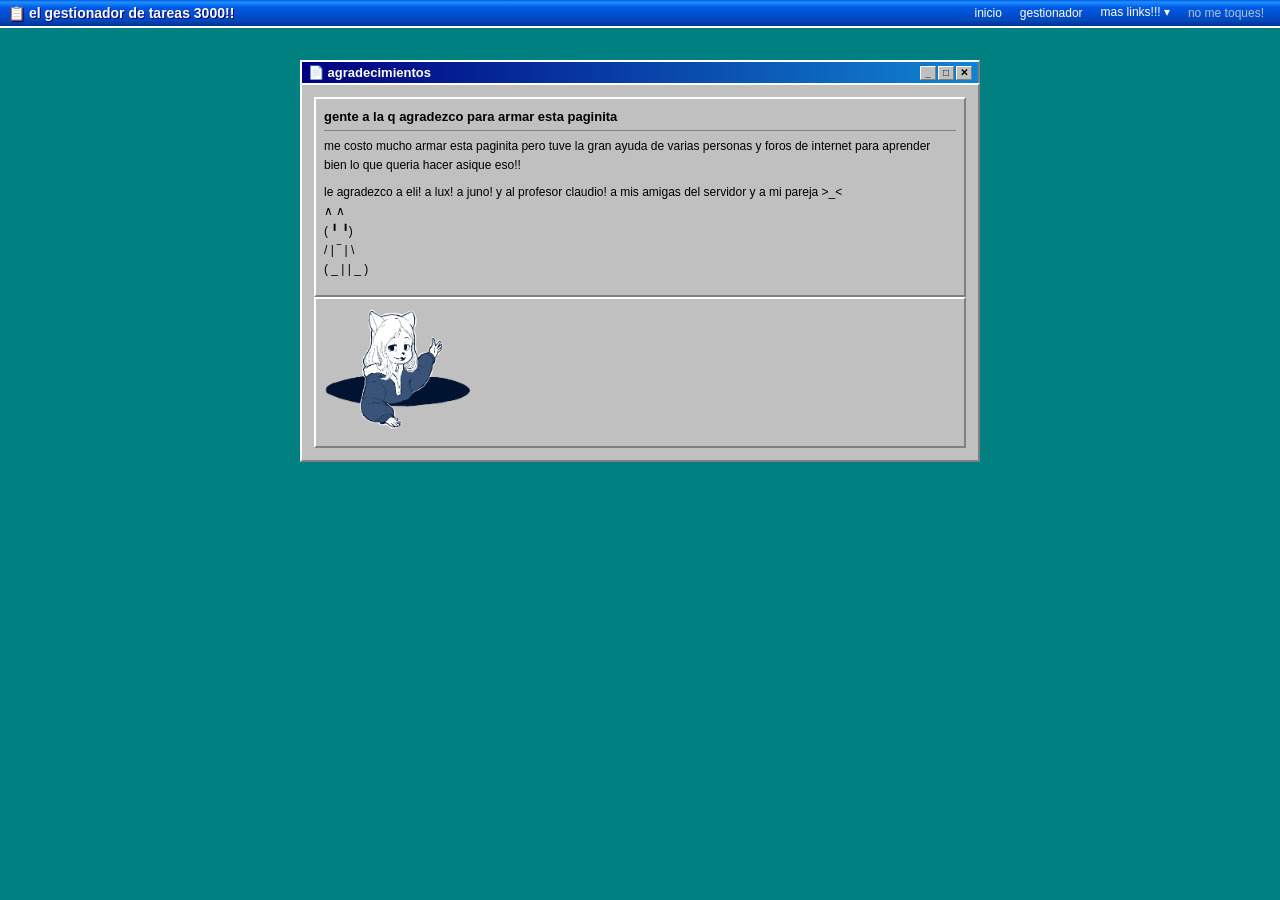
<file: EVAL3FRONTEND/html/agradecimientos.html>
<!doctype html>
<html lang="es">
  <head>
    <meta charset="utf-8">
    <meta name="viewport" content="width=device-width, initial-scale=1">
    <title>agradecimientos</title>
    <link rel="stylesheet" href="estilos.css">
  </head>
  <body>

    <!-- NAVBAR (igual en todas las páginas) -->
    <nav>
      <a class="nav-brand" href="index.html">📋 el gestionador de tareas 3000!!</a>
      <div class="nav-links">
        <a href="index.html">inicio</a>
        <a href="index.html">gestionador</a>
        <div class="dropdown">
          <a href="#">mas links!!! ▾</a>
          <div class="dropdown-menu98">
            <a href="agradecimientos.html">agradecimientos</a>
            <a href="altar.html">altar</a>
            <a href="contacto.html">contacto</a>
          </div>
        </div>
        <a class="nav-disabled">no me toques!</a>
      </div>
    </nav>

    <!-- VENTANA — cambia el título y el contenido adentro -->
    <div class="ventana">
      <div class="ventana-titlebar">
        <span>📄 agradecimientos</span>
        <div class="titlebar-btns">
          <span>_</span>
          <span>□</span>
          <span>✕</span>
        </div>
      </div>
      <div class="ventana-body">

        <!-- CONTENIDO DE LA PÁGINA VA ACÁ -->
        <div class="page-content raised">
          <h3>gente a la q agradezco para armar esta paginita</h3>
          <p>me costo mucho armar esta paginita pero tuve la gran ayuda de varias personas y foros de internet para aprender bien lo que queria hacer
            asique eso!!
            <ul>
              le agradezco a eli! a lux! a juno! y al profesor claudio! a mis amigas del servidor y a mi pareja >_<
            </ul>

              ∧  ∧<br>
              ( ╹ ╹)<br>
               / | ‾ |  \<br>
              ( _ |   | _ )
              
          </p>
        </div>
        <footer class="page-content raised">
          <img src="../img/gespenst.png" width="150">
          

        </footer>
      </div>
    </div>

    </div>
  </body>
</html>
</file>
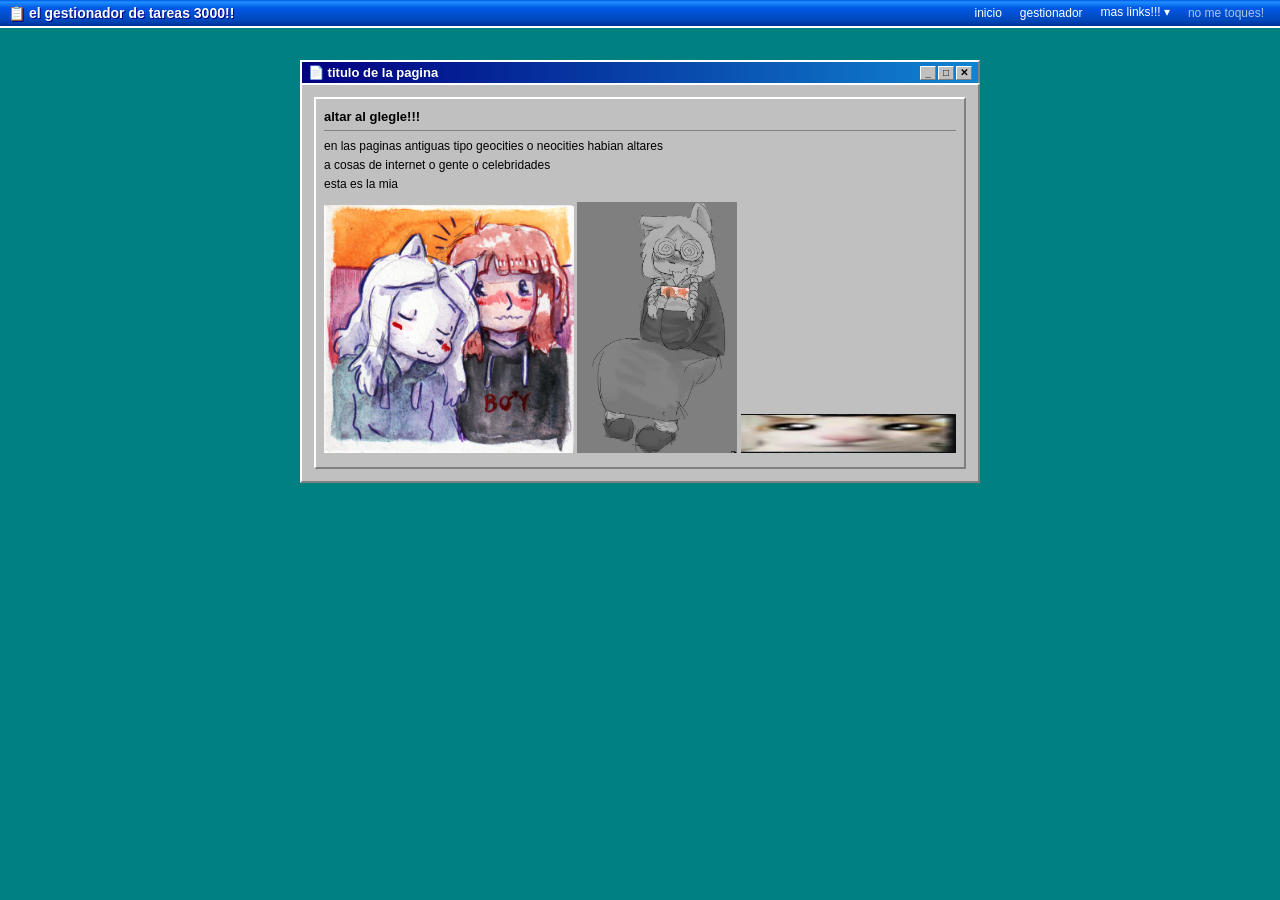
<file: EVAL3FRONTEND/html/altar.html>
<!doctype html>
<html lang="es">
  <head>
    <meta charset="utf-8">
    <meta name="viewport" content="width=device-width, initial-scale=1">
    <title>titulo de la pagina — gestionador 3000</title>
    <link rel="stylesheet" href="estilos.css">
  </head>
  <body>

    <!-- NAVBAR (igual en todas las páginas) -->
    <nav>
      <a class="nav-brand" href="index.html">📋 el gestionador de tareas 3000!!</a>
      <div class="nav-links">
        <a href="index.html">inicio</a>
        <a href="index.html">gestionador</a>
        <div class="dropdown">
          <a href="#">mas links!!! ▾</a>
          <div class="dropdown-menu98">
            <a href="agradecimientos.html">agradecimientos</a>
            <a href="altar.html">altar</a>
            <a href="contacto.html">contacto</a>
          </div>
        </div>
        <a class="nav-disabled">no me toques!</a>
      </div>
    </nav>

    <!-- VENTANA — cambia el título y el contenido adentro -->
    <div class="ventana">
      <div class="ventana-titlebar">
        <span>📄 titulo de la pagina</span>
        <div class="titlebar-btns">
          <span>_</span>
          <span>□</span>
          <span>✕</span>
        </div>
      </div>
      <div class="ventana-body">

        <!-- CONTENIDO DE LA PÁGINA VA ACÁ -->
        <div class="page-content raised">
          <h3>altar al glegle!!!</h3>
          <p>en las paginas antiguas tipo geocities o neocities habian altares <br> a cosas de internet o gente o celebridades <br> esta es la mia</p>
           <div class="img-grid">
            <img src="../img/glegle1.png" width="250">
            <img src="../img/glegle2.jpg" width="160">
            <img src="../img/IMG-20260603-WA0004.jpg" width="215" height="39"
           </div>
        </div>

      </div>
    </div>

  </body>
</html>
</file>
<file: EVAL3FRONTEND/html/estilos.css>
/* ── base win98 ── */
*, *::before, *::after { box-sizing: border-box; margin: 0; padding: 0; }

body {
  background-color: #008080;
  font-family: 'MS Sans Serif', 'Tahoma', sans-serif;
  font-size: 13px;
  color: #000;
  min-height: 100vh;
}

/* ── utilidades bevel win98 ── */
.raised {
  border: 2px solid;
  border-color: #ffffff #808080 #808080 #ffffff;
  background: #c0c0c0;
}
.sunken {
  border: 2px solid;
  border-color: #808080 #ffffff #ffffff #808080;
  background: #ffffff;
}
.inset {
  border: 1px solid;
  border-color: #808080 #dfdfdf #dfdfdf #808080;
}

/* ── navbar ── */
nav {
  background-color: #004e98;
  background-image: linear-gradient(to bottom,
    #0058e6 0%, #1e90ff 8%, #0058e6 30%, #0046b8 80%, #003399 100%);
  border-bottom: 2px solid #ffffff;
  padding: 4px 8px;
  display: flex;
  align-items: center;
  justify-content: space-between;
  flex-wrap: wrap;
  gap: 6px;
}
.nav-brand {
  color: #fff;
  font-weight: bold;
  font-size: 14px;
  text-shadow: 1px 1px 0 #00008b;
  text-decoration: none;
}
.nav-links {
  display: flex;
  gap: 2px;
  flex-wrap: wrap;
}
.nav-links a {
  color: #fff;
  text-decoration: none;
  padding: 2px 8px;
  font-size: 12px;
}
.nav-links a:hover { background: rgba(255,255,255,0.2); }
.nav-disabled {
  color: #aac4e8 !important;
  cursor: default;
  pointer-events: none;
}

/* ── ventana ── */
.ventana {
  max-width: 680px;
  margin: 32px auto;
}
.ventana-titlebar {
  background: linear-gradient(to right, #000080, #1084d0);
  color: #fff;
  font-weight: bold;
  font-size: 13px;
  padding: 3px 6px;
  display: flex;
  align-items: center;
  justify-content: space-between;
  border: 2px solid;
  border-color: #ffffff #808080 #808080 #ffffff;
  border-bottom: none;
}
.titlebar-btns { display: flex; gap: 2px; }
.titlebar-btns span {
  width: 16px;
  height: 14px;
  display: inline-flex;
  align-items: center;
  justify-content: center;
  font-size: 10px;
  font-weight: bold;
  cursor: pointer;
  border: 1px solid;
  border-color: #fff #808080 #808080 #fff;
  background: #c0c0c0;
  color: #000;
  user-select: none;
}
.titlebar-btns span:active { border-color: #808080 #fff #fff #808080; }
.ventana-body {
  padding: 12px;
  border: 2px solid;
  border-color: #ffffff #808080 #808080 #ffffff;
  background: #c0c0c0;
}

/* ── botones win98 ── */
.btn98 {
  font-family: 'MS Sans Serif', 'Tahoma', sans-serif;
  font-size: 12px;
  padding: 3px 12px;
  background: #c0c0c0;
  color: #000;
  cursor: pointer;
  border: 2px solid;
  border-color: #ffffff #808080 #808080 #ffffff;
  white-space: nowrap;
}
.btn98:active {
  border-color: #808080 #ffffff #ffffff #808080;
  padding: 4px 11px 2px 13px;
}
.btn98:focus { outline: 1px dotted #000; outline-offset: -4px; }

.btn98-small {
  font-family: 'MS Sans Serif', 'Tahoma', sans-serif;
  font-size: 11px;
  padding: 1px 8px;
  background: #c0c0c0;
  color: #000;
  cursor: pointer;
  border: 2px solid;
  border-color: #ffffff #808080 #808080 #ffffff;
}
.btn98-small:active { border-color: #808080 #ffffff #ffffff #808080; }

/* ── texto bienvenida ── */
.bienvenida {
  padding: 6px 8px;
  margin-bottom: 10px;
  font-size: 12px;
  color: #000;
  line-height: 1.5;
}

/* ── inputs ── */
.input-area {
  display: flex;
  gap: 4px;
  align-items: center;
  flex-wrap: wrap;
  margin-bottom: 10px;
  padding: 6px;
  border: 2px solid;
  border-color: #808080 #ffffff #ffffff #808080;
  background: #c0c0c0;
}
.input-area input[type="text"],
.input-area input[type="date"] {
  font-family: 'MS Sans Serif', 'Tahoma', sans-serif;
  font-size: 12px;
  padding: 2px 4px;
  color: #000;
  border: 2px solid;
  border-color: #808080 #ffffff #ffffff #808080;
  background: #fff;
  outline: none;
}
.input-area input[type="text"] { flex: 1; min-width: 140px; }
.input-area input[type="date"] { width: 130px; }

/* ── lista de tareas ── */
.task-panel {
  border: 2px solid;
  border-color: #808080 #ffffff #ffffff #808080;
  background: #fff;
  min-height: 120px;
  padding: 2px;
}
#taskList { list-style: none; padding: 0; margin: 0; }
#taskList li {
  display: flex;
  align-items: center;
  justify-content: space-between;
  padding: 4px 6px;
  border-bottom: 1px solid #c0c0c0;
  color: #000;
  gap: 8px;
}
#taskList li:last-child { border-bottom: none; }
#taskList li:nth-child(odd) { background: #f0f0f0; }
#taskList li.completada .task-text { text-decoration: line-through; color: #808080; }
.task-info { flex: 1; }
.task-text { font-weight: bold; font-size: 12px; color: #000; display: block; }
.task-date { font-size: 11px; color: #444; }
.task-btns { display: flex; gap: 3px; }

/* ── statusbar ── */
.statusbar { display: flex; gap: 2px; margin-top: 6px; }
.status-item {
  flex: 1;
  padding: 1px 4px;
  font-size: 11px;
  color: #000;
  border: 1px solid;
  border-color: #808080 #fff #fff #808080;
  background: #c0c0c0;
}

/* ── dropdown nav ── */
.dropdown { position: relative; }
.dropdown-menu98 {
  display: none;
  position: absolute;
  top: 100%;
  left: 0;
  background: #c0c0c0;
  border: 2px solid;
  border-color: #ffffff #808080 #808080 #ffffff;
  z-index: 100;
  min-width: 140px;
}
.dropdown:hover .dropdown-menu98 { display: block; }
.dropdown-menu98 a {
  display: block;
  padding: 3px 16px;
  color: #000;
  text-decoration: none;
  font-size: 12px;
}
.dropdown-menu98 a:hover { background: #000080; color: #fff; }

/* ── contenido generico de pagina ── */
.page-content {
  padding: 8px;
  font-size: 12px;
  color: #000;
  line-height: 1.6;
}
.page-content p { margin-bottom: 8px; }
.page-content h3 {
  font-size: 13px;
  font-weight: bold;
  margin-bottom: 6px;
  padding-bottom: 2px;
  border-bottom: 1px solid #808080;
}
</file>
